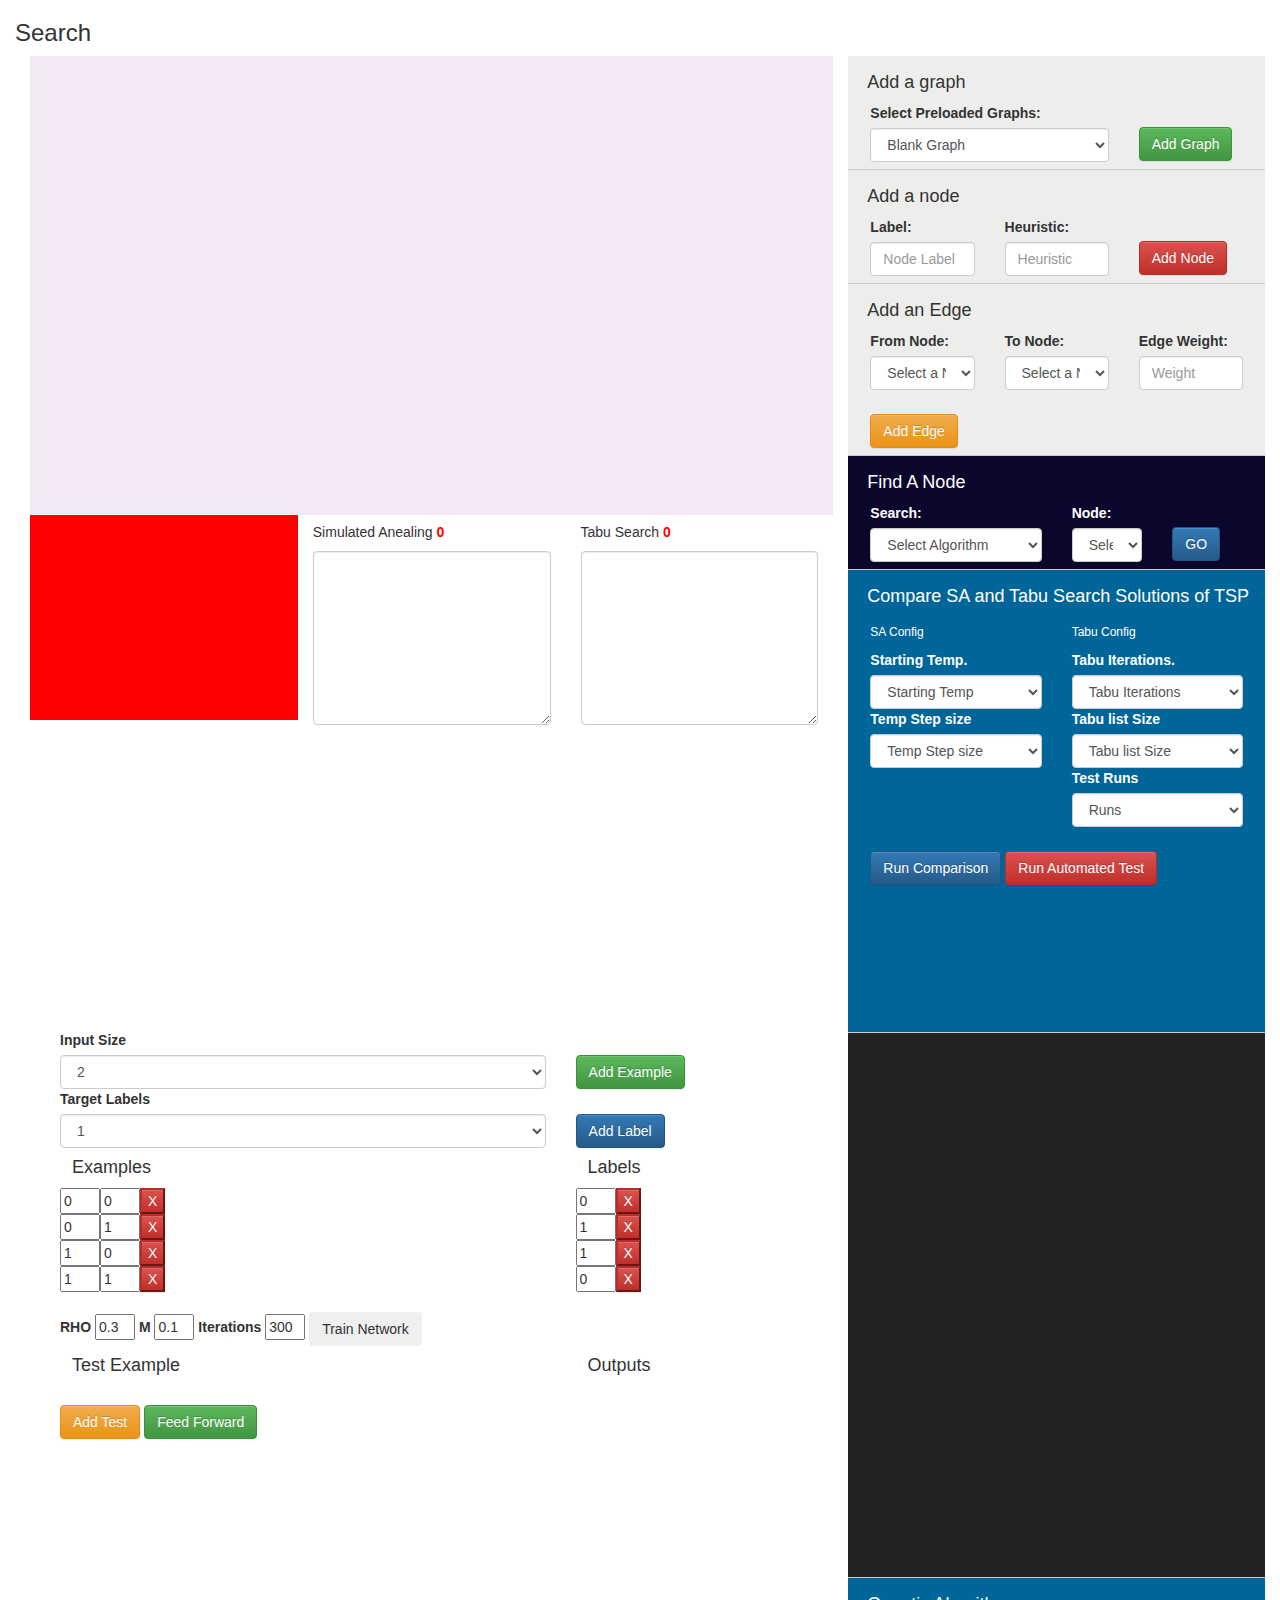
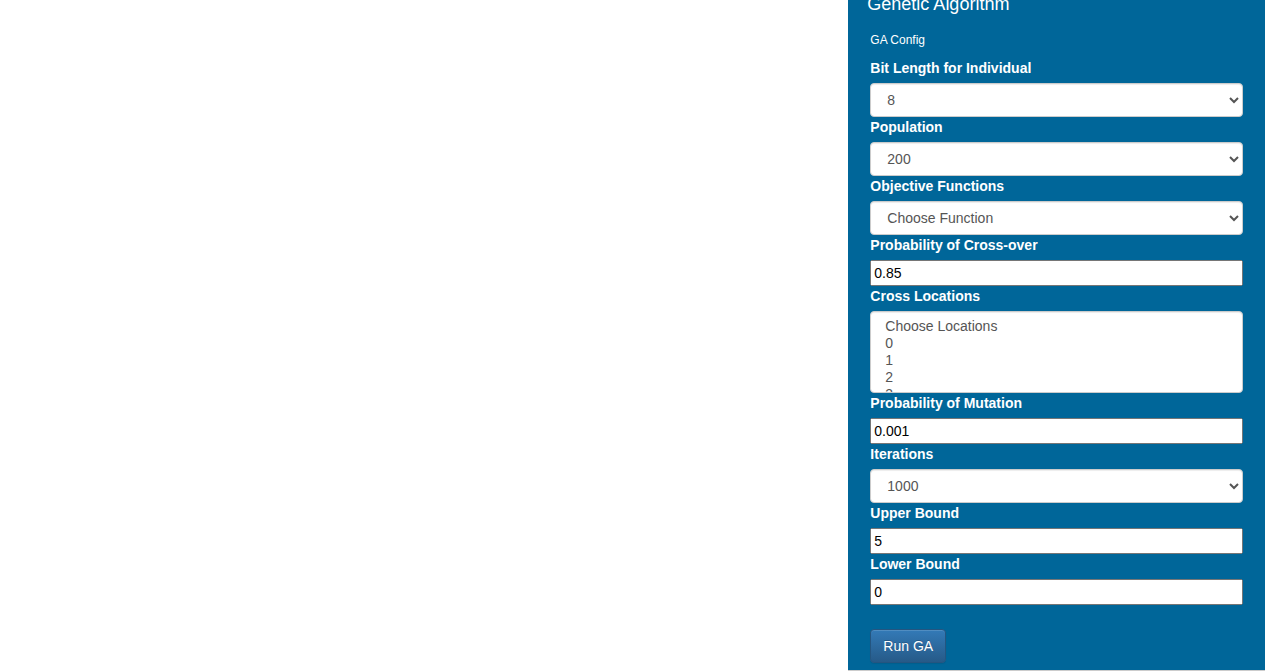
<file: cs831/index.html>
<!DOCTYPE html>

<html>
<head>

<link rel="stylesheet" href="lib/bootstrap.min.css" >

<!-- Optional theme -->
<link rel="stylesheet" href="lib/bootstrap-theme.min.css" >

<!-- Latest compiled and minified JavaScript -->
<!--<script src="lib/bootstrap.min.js"  ></script> -->
<script type="text/javascript" src="../code/node.js"> </script>
<script type="text/javascript" src="../code/graph.js"> </script>
<script type="text/javascript" src="../lib/d3/d3.min.js"> </script>
<script type="text/javascript" src="../lib/Chart.js"> </script>

<script type="text/javascript" src="../code/search.js"> </script>

<script type="text/javascript" src="../code/p_queue.js"> </script>
<script type="text/javascript" src="../code/informed_search.js"> </script>
<script type="text/javascript" src="../code/iterative_search.js"> </script>

<script type="text/javascript" src="../code/visualisation.js"> </script>

<script type="text/javascript" src="../code/tsp_city.js"> </script>
<script type="text/javascript" src="../code/tsp_solution.js"> </script>
<script type="text/javascript" src="../code/tsp_helper.js"> </script>

<script type="text/javascript" src="../code/main.js"> </script>
<script type="text/javascript" src="../code/nn.js"> </script><script type="text/javascript" src="../code/genetic.js"> </script>
<script type="text/javascript" src="js/knockout-3.3.0.js"> </script>


<script>

var tsp_graph = new graph();
var lagos =  new node("LOS");
lagos.heuristic = 1;
var abuja = new node ("ABV");
abuja.heuristic = 1;
var kaduna = new node ("KAD");
kaduna.heuristic = 1;
var calabar = new node ("CBQ");
calabar.heuristic = 1;
var port_harcourt = new node ("PHC");
port_harcourt.heuristic = 1;

tsp_graph.add_edge(lagos,abuja,761); 
tsp_graph.add_edge(lagos,kaduna,889); 
tsp_graph.add_edge(lagos,calabar,772); 
tsp_graph.add_edge(lagos,port_harcourt,620);
 
tsp_graph.add_edge(kaduna,abuja,186);
tsp_graph.add_edge(kaduna,calabar,1034);
tsp_graph.add_edge(kaduna,port_harcourt,1003);
 
tsp_graph.add_edge(abuja,calabar,729);
tsp_graph.add_edge(abuja,port_harcourt,616);
 
tsp_graph.add_edge(calabar,port_harcourt,196);


var sa_tsp_solution; 
var tabu_tsp_solution;



var my_nodes = [];
var b_graph = new graph();


var A = new node ("A");
A.heuristic = 0;
var B = new node ("B");
B.heuristic = 50;

var C = new node ("C");
C.heuristic = 58;

var D = new node ("D");
D.heuristic = 40;

var E = new node ("E");
E.heuristic = 45;

var F = new node ("F");
F.heuristic = 20;

var G = new node ("G");
G.heuristic = 30;


var I = new node ("I");
I.heuristic = 15;

var J = new node ("J");
J.heuristic = 9;

var K = new node ("K");
K.heuristic = 89;

var M = new node ("M");
M.heuristic = 10;

var O = new node ("O");
O.heuristic = 30;

var W = new node ("W");
W.heuristic = 20;

b_graph.add_edge(A,B,30);  



b_graph.add_edge(A,C,70);
b_graph.add_edge(B,D,4);


 
 b_graph.add_edge(D,F,16); 

b_graph.add_edge(C,E,2);
 
 b_graph.add_edge(E,G,6);



b_graph.add_edge(D,G,3); 
b_graph.add_edge(J,K,8);

b_graph.add_edge(G,J,7); 
  
 

b_graph.add_edge(G,I,15);  
b_graph.add_edge(F,M,25);  
b_graph.add_edge(M,K,11); 

b_graph.add_edge(K,O,12);  
b_graph.add_edge(I,K,9);  
b_graph.add_edge(M,W,15);  
 b_graph.add_edge(O,W,20);




window.onload = function () {


 function GraphView() {
    
    var self = this;
	//self.cur_graph = b_graph;
	
	// NN stuff
	self.my_feed_forward = function () {
	var egs ;
	switch(self.input_neurons()) {
	case  2:
	 egs = self.entries_test().map( function (x) { return [ x.field1(),x.field2()]} );
	 
	break;

	case  3:
	   	  egs = self.entries_test().map( function (x) { return [ x.field1(),x.field2(), x.field3()]} );
	break;
	
	case  4:
	      	 egs = self.entries_test().map( function (x) { return [ x.field1(),x.field2(), x.field3(), x.field4()]} );
	break;
	
	case  5:
	         	egs =  self.entries_test().map( function (x) { return [ x.field1(),x.field2(), x.field3(), x.field4(), x.field5()]} );
	break;
	
	}
	//console.log(egs);
	
	
	//console.log(self.myoutput.entriesx_test());
	for ( var j = 0 ; j < egs.length ; j++) {
	//self.myoutput.addLabel_test();
	
	var output  = self.neural_net.feed_forward(egs[j]);
	switch(output.length){
	case 1:
		self.myoutput.entriesx_test()[j].field1x(output[0]);
	break;	
	case 2:
		self.myoutput.entriesx_test()[j].field1x(output[0]);	self.myoutput.entriesx_test()[j].field2x(output[1]);
	break;	
	case 3:
	self.myoutput.entriesx_test()[j].field1x(output[0]);	self.myoutput.entriesx_test()[j].field2x(output[1]);
	self.myoutput.entriesx_test()[j].field2x(output[2]);
	break;
	
	}

	//self.myoutput.entriesx_test()[j]();
	}
	
	};
	self.train_nn = function () {
		self.neural_net = new nn(self.input_neurons(),self.hidden_layer_neurons(),self.output_layer_neurons());
	var egs ;
	switch(self.input_neurons()) {
	case  2:
	 egs = self.entries().map( function (x) { return [ x.field1(),x.field2()]} );
	 
	break;

	case  3:
	   	  egs = self.entries().map( function (x) { return [ x.field1(),x.field2(), x.field3()]} );
	break;
	
	case  4:
	      	 egs = self.entries().map( function (x) { return [ x.field1(),x.field2(), x.field3(), x.field4()]} );
	break;
	
	case  5:
	         	egs =  self.entries().map( function (x) { return [ x.field1(),x.field2(), x.field3(), x.field4(), x.field5()]} );
	break;
	
	}
	var target;
	
	switch (self.output_layer_neurons() ){
case 1:
   target = self.entriesx().map( function(x) { return [x.field1x()]});
break;

case 2:
  target = self.entriesx().map( function(x) { return [x.field1x(), x.field2x()]});
break;

case 3:
 target = self.entriesx().map( function(x) { return [x.field1x(), x.field2x(), x.field3x()]});
break;
	}
	
	
	self.neural_net.train(egs, target, self.iterations(), self.rho() , self.m());
	//n.train(pat, targs, 400, 0.5, 0.1);
        //n.test(pat);
		
		
	};
	self.input_neurons = ko.observable(2);
	self.hidden_layer_neurons = ko.observable(2);
	self.output_layer_neurons = ko.observable(1);
	
	self.output_threshold = ko.observable(0.5);
	self.rho = ko.observable(0.3);
	self.m = ko.observable(0.1);
	self.iterations = ko.observable(300);
	self.neural_net = undefined;
	
	function example2 (field1,field2){
	var self = this;
	self.field1 = ko.observable(field1);
	self.field2 = ko.observable(field2);
	}
	function example3 (field1,field2,field3){
	var self = this;
	self.field1 = ko.observable(field1);
	self.field2 = ko.observable(field2);
	self.field3 = ko.observable(field3);
	}
	function example4 (field1,field2,field3,field4){
	var self = this;
	self.field1 = ko.observable(field1);
	self.field2 = ko.observable(field2);
	self.field3 = ko.observable(field3);
	self.field4 = ko.observable(field4);
	}
	function example5 (field1,field2,field3,field4,field5){
	var self = this;
	self.field1 = ko.observable(field1);
	self.field2 = ko.observable(field2);
	self.field3 = ko.observable(field3);
	self.field4 = ko.observable(field4);
	self.field5 = ko.observable(field5);
	}
	
	function label1 (field1) {
	var self = this;
	self.field1x = ko.observable(field1);
	}
	function label2 (field1,field2) {
	var self = this;
	self.field1x = ko.observable(field1);
	self.field2x = ko.observable(field2);
	}
	function label3 (field1, field2, field3) {
	var self = this;
	self.field1x = ko.observable(field1);
	self.field2x = ko.observable(field2);
	self.field3x = ko.observable(field3);
	}
	function label () {
	self.entriesx = ko.observableArray([]);
	self.addLabel = function () {
	switch (self.output_layer_neurons() ){
case 1:
 self.entriesx.push(new label1(""));
break;

case 2:
 self.entriesx.push(new label2("",""));
break;

case 3:
 self.entriesx.push(new label3("","",""));
break;
	}
	}
	self.removeLabel = function() {
	    self.entriesx.remove(this);
	}
	return self;
	}
	
	function label_test () {
	self.entriesx_test = ko.observableArray([]);
	self.addLabel_test = function () {
	switch (self.output_layer_neurons() ){
case 1:
 self.entriesx_test.push(new label1(""));
break;

case 2:
 self.entriesx_test.push(new label2("",""));
break;

case 3:
 self.entriesx_test.push(new label3("","",""));
break;
	}
	}
	self.removeLabel_test = function() {
	    self.entriesx_test.remove(this);
	}
	return self;
	}
	
	function example () {
	self.entries = ko.observableArray([]);
	
	self.addExample = function() {
	
	switch(self.input_neurons()) {
	case  2:
	 self.entries.push(new example2("",""));
	break;

	case  3:
	   	 self.entries.push(new example3("","",""));
	break;
	
	case  4:
	     	 self.entries.push(new example4("","","",""));
	break;
	
	case  5:
	     self.entries.push(new example5("","","","",""));
	break;
	
	}
	};
	self.removeExample = function() {
	    self.entries.remove(this);
	}
	return self;
	}
	function example_test () {
	self.entries_test = ko.observableArray([]);
	
	self.addExample_test = function() {
	
	switch(self.input_neurons()) {
	case  2:
	 self.entries_test.push(new example2("",""));
	break;

	case  3:
	   	 self.entries_test.push(new example3("","",""));
	break;
	
	case  4:
	     	 self.entries_test.push(new example4("","","",""));
	break;
	
	case  5:
	     self.entries_test.push(new example5("","","","",""));
	break;
	
	}
	//self.myoutput.entriesx_test.push(new label());
	self.addLabel_test();
	};
	self.removeExample_test = function() {
	    self.entries_test.remove(this);
	}
	return self;
	}
	
	
	self.myexample = new example();
	self.mylabel = new label();
	// init with the XOR data
	self.myexample.addExample();
	self.myexample.entries()[0].field1(0);
	self.myexample.entries()[0].field2(0);
	self.mylabel.addLabel();
	self.mylabel.entriesx()[0].field1x(0);
	
	self.myexample.addExample();	
	self.myexample.entries()[1].field1(0);
	self.myexample.entries()[1].field2(1);
	self.mylabel.addLabel();
	self.mylabel.entriesx()[1].field1x(1);
	
	self.myexample.addExample();	
	self.myexample.entries()[2].field1(1);
	self.myexample.entries()[2].field2(0);
	self.mylabel.addLabel();
	self.mylabel.entriesx()[2].field1x(1);
	
	self.myexample.addExample();	
	self.myexample.entries()[3].field1(1);
	self.myexample.entries()[3].field2(1);
	self.mylabel.addLabel();
	self.mylabel.entriesx()[3].field1x(0);
	
	console.log(self.myexample.entries());
	//self.myexample.entries()[self.myexample.entries().length].field2("0");
	
	
	
	self.mytest = new example_test();
	self.myoutput = new label_test();
	
	self.labels  = ko.observableArray([]);
	  
	
	
	self.sa_avg   = ko.observable(0);
	self.tabu_avg = ko.observable(0);
    self.cur_graph = ko.observable(new graph());
    self.nodes = ko.observableArray([]);
    self.algorithms = [{"id":1, "name":"Depth First"},{"id":2, "name":"Breadth First"},{"id":3, "name":"A Star"}];
	
    self.start_temp_xs     = [50,100,200,500];
    self.temp_step_xs      = [0.1,0.5,1,5];
    self.tabu_iterations_xs= [50,100,200,500,750];
    self.tabu_size_xs      = [2,5,10,15,20,30,100 ];
	
	self.bit_length_xs = [4,8,16,32,64,128];
self.population_xs = [50,100,200,500,1000];
self.objective_function_xs = [ {"name": "15x - x^2", "function": function (x) { return 15 * x - (x*x)} } , {"name": "Ackley",
"function": 
function (x) { return -20 * Math.exp (  -0.2 * (Math.pow( ( x*x)  , 0.5) )   )  - Math.exp( Math.cos(2 * Math.PI * x)) + 20 + Math.exp(1); }
} ,
{"name": "Griewank",
"function": 
function (x) { return  1 +  (x*x/4000) - Math.cos(x) }
}
,
{"name": "Rastrigin",
"function": 
function (x) { return 10 + ((x*x) - 10 * Math.cos(2 * Math.PI * x)) }
}

,

{"name": "Rosenbrock",
"function": 
function (x) { return -20 * Math.exp (  -0.2 * (Math.pow( ( x*x)  , 0.5) )   )  - Math.exp( Math.cos(2 * Math.PI * x)) + 20 + Math.exp(1); }
}


];
self.pc  = ko.observable(0.85);
self.cross_locations = ko.observableArray();
self.pm= ko.observable(0.001);
self.ga_iter= ko.observable(1000);
self.ga_upper_bound= ko.observable(5);
self.ga_lower_bound= ko.observable(0);

self.ga_population_avg= ko.observable();
self.the_bit_length = ko.observable("8");
self.the_function = ko.observable();
self.the_population = ko.observable(200);	
self.run_ga = function () {
//(bit_length, population,range, obj_function, probability_of_cross, array_of_switch_locations, probability_of_mutation, num_of_iter, values_range_array )

var h = genetic.ga(self.the_bit_length(), self.the_population(), [self.ga_lower_bound(),self.ga_upper_bound()], self.the_function()["function"] , self.pc(), self.cross_locations(),self.pm(), self.ga_iter() , [self.ga_lower_bound(),self.ga_upper_bound()]);
console.log("Done : "+h);
self.ga_population_avg( h );
return;

}
            
			
			
			


  };
   sc = new GraphView() ;
   
 ko.applyBindings(sc);



var svg = d3.select("div.display").append("svg");
var w = 800;
var h = 450;
svg.attr("width", w);
svg.attr("height",h);


var svg_sa_tabu = d3.select("div.display2").append("svg");
var w1 = 250;
var h1 = 200;
svg_sa_tabu.attr("width", w1);
svg_sa_tabu.attr("height",h1);



  

 
  

for ( var i = 0 ; i < sc.cur_graph().nodes.length ; i++ ) {

sc.nodes.push(  {"elem":sc.cur_graph().nodes[i],"index":i});
//my_nodes.push(b_graph.nodes[i]);
}

graph_info =vis.graph(sc.cur_graph(),svg  , w,h); 



/* Get lines from dataset */

/**
for (var i = 1; i <dataset.length ; i++){
edge_set.push ( {"id":"O"+dataset[i].node, "x1":dataset[0].cx,"x2":dataset[i].cx, "y1":dataset[0].cy,"y2":dataset[i].cy});
mid= midpoint(dataset[0].cx, dataset[0].cy,dataset[i].cx, dataset[i].cy);  
edge_weights.push( {"x":mid[0], "y":mid[1], "value":i+50} );


} **/









svg.select("#OA").attr("stroke", "red");

var add_node = document.getElementById("add_node");
var add_edge = document.getElementById("add_edge");
var search_go = document.getElementById("search_go");
var compare_sa_tabu = document.getElementById("compare_sa_tabu");

compare_sa_tabu.addEventListener("click", function () { 
var tabu_console =document.getElementById("tabu_console");
var sa_console =document.getElementById("sa_console");
graph_info =vis.graph(tsp_graph,svg_sa_tabu  , w,h, undefined, 0.16);

sa_tsp_solution  = new tsp_solution();
tabu_tsp_solution = new tsp_solution();

for ( var k = 0 ; k < tsp_graph.nodes.length ; k++ ) {
 sa_tsp_solution.cities.push(new tsp_city(tsp_graph.nodes[k].value, tsp_graph.nodes[k].cx, tsp_graph.nodes[k].cy ) ); 
 tabu_tsp_solution.cities.push( new tsp_city(tsp_graph.nodes[k].value, tsp_graph.nodes[k].cx, tsp_graph.nodes[k].cy ) ); 
 
}


//sa_tsp_solution   
//tabu_tsp_solution 

// sa config start temp
// temp step

//tabu config
// tabu_iterations
// tabu list size
var start_temp = document.getElementById("start_temp").value;
var	temp_step =  document.getElementById("temp_step").value;
var	tabu_iterations =  document.getElementById("tabu_iter").value;
var	tabu_size =  document.getElementById("tabu_size").value;
var	runs =  document.getElementById("runs").value;
var tsp_help = tsp_helper();

var final_sa = iterative_search.simulated_annealing( start_temp, temp_step , sa_tsp_solution , tsp_help.peturb , tsp_help.calculate_mileage );

sa_console.value = final_sa.print() +":"+tsp_help.calculate_mileage(final_sa)   ;
//sa_console.value= "Hello";

var final_tabu = iterative_search.tabu(tabu_tsp_solution ,  tsp_help.solution_hash, tsp_help.peturb,tsp_help.calculate_mileage, tabu_iterations, tabu_size)[0];
console.log(final_tabu);
tabu_console.value = final_tabu.print() +":"+tsp_help.calculate_mileage(final_tabu)   ;

for ( var jk = 0 ; jk< runs ; jk++) {
sc.sa_avg  (0.5 * (sc.sa_avg() + tsp_help.calculate_mileage(final_sa)) );
sc.tabu_avg ( 0.5 *  ( sc.tabu_avg() + tsp_help.calculate_mileage(final_tabu) )); 

}

// Run sa and tabu con
});


var compare_sa_tabu_auto= document.getElementById("compare_sa_tabu_auto");

compare_sa_tabu_auto.addEventListener("click", function () { 
 
  
	sa_tsp_solution  = new tsp_solution();
tabu_tsp_solution = new tsp_solution();

for ( var k = 0 ; k < tsp_graph.nodes.length ; k++ ) {
 sa_tsp_solution.cities.push(new tsp_city(tsp_graph.nodes[k].value, tsp_graph.nodes[k].cx, tsp_graph.nodes[k].cy ) ); 
 tabu_tsp_solution.cities.push( new tsp_city(tsp_graph.nodes[k].value, tsp_graph.nodes[k].cx, tsp_graph.nodes[k].cy ) ); 
 
}
	// maintain an array for each dataset
	var start_temp_dataset = [];
	var step_size_dataset  = [];
	var tabu_iter_dataset  = [];
	var tabu_size_dataset  = [];
	var sa_result_dataset = [];
	var tabu_result_dataset = [];
	var tsp_help = tsp_helper();
	var iter_label = [];
	var count = 0;
	for ( var t = 0 ; t < sc.start_temp_xs.length ; t++ ) {
	
	   for ( var ts = 0 ; ts < sc.temp_step_xs.length; ts++ ) {
	   
	       for ( var tabu_i = 0 ; tabu_i < sc.tabu_iterations_xs.length ; tabu_i++) {
		   
		     for ( var tabu_s = 0 ; tabu_s < sc.tabu_size_xs.length ; tabu_s++) {
			 ++count;
			 // Run test here.
			 if  (count%30 == 0 ) {
			 start_temp_dataset.push(sc.start_temp_xs[t]); 
			 step_size_dataset.push(sc.temp_step_xs[ts]);  
			 tabu_iter_dataset.push(sc.tabu_iterations_xs[tabu_i]);  
			 tabu_size_dataset.push(sc.tabu_size_xs[tabu_s]);

            iter_label.push(count);
			
            var final_sa = iterative_search.simulated_annealing( sc.start_temp_xs[t], sc.temp_step_xs[ts], sa_tsp_solution , tsp_help.peturb , tsp_help.calculate_mileage );

            sa_result_dataset.push(tsp_help.calculate_mileage(final_sa))   ;
//sa_console.value= "Hello";

             var final_tabu = iterative_search.tabu(tabu_tsp_solution ,  tsp_help.solution_hash, tsp_help.peturb,tsp_help.calculate_mileage, sc.tabu_iterations_xs[tabu_i], sc.tabu_size_xs[tabu_s])[0];
             tabu_result_dataset.push(tsp_help.calculate_mileage(final_tabu) );
               

			 }
			 }
		   
		   }
	   
	   
	   }
	
	}
    console.log(start_temp_dataset);
    console.log(step_size_dataset);
	console.log(tabu_iter_dataset);
	console.log(tabu_size_dataset);
	console.log(sa_result_dataset );
	console.log(tabu_result_dataset);


		var lineChartData = {
			labels : iter_label,
			datasets : [
			
				{
					label: "Init Temp",
					fillColor : "rgba(220,220,220,0.2)",
					strokeColor : "rgba(220,220,220,1)",
					pointColor : "rgba(220,220,220,1)",
					pointStrokeColor : "#fff",
					pointHighlightFill : "#fff",
					pointHighlightStroke : "rgba(220,220,220,1)",
					data :  start_temp_dataset
				},
				{
					label: "Temp Change",
					fillColor : "rgba(151,187,205,0.2)",
					strokeColor : "rgba(151,187,205,1)",
					pointColor : "rgba(151,187,205,1)",
					pointStrokeColor : "#fff",
					pointHighlightFill : "#fff",
					pointHighlightStroke : "rgba(151,187,205,1)",
					data : step_size_dataset
				}
				, 
				{
					label: "Tabu Iter",
					fillColor : "rgba(15,187,205,0.2)",
					strokeColor : "rgba(151,187,205,1)",
					pointColor : "rgba(151,187,205,1)",
					pointStrokeColor : "#fff",
					pointHighlightFill : "#fff",
					pointHighlightStroke : "rgba(151,187,205,1)",
					data : tabu_iter_dataset
				}
				, 	
				{
					label: "Tabu Size",
					fillColor : "rgba(151,187,3,0.2)",
					strokeColor : "rgba(151,187,205,1)",
					pointColor : "rgba(151,187,205,1)",
					pointStrokeColor : "#fff",
					pointHighlightFill : "#fff",
					pointHighlightStroke : "rgba(151,187,205,1)",
					data : tabu_size_dataset
				},{
					label: "SA Result ",
					fillColor : "red",
					strokeColor : "rgba(151,187,205,1)",
					pointColor : "rgba(151,187,205,1)",
					pointStrokeColor : "#fff",
					pointHighlightFill : "#fff",
					pointHighlightStroke : "rgba(151,187,205,1)",
					data : sa_result_dataset
				},	
{
					label: "Tabu Result [TABU]",
					fillColor : "rgba(151,1,3,0.2)",
					strokeColor : "rgba(151,187,205,1)",
					pointColor : "rgba(151,187,205,1)",
					pointStrokeColor : "#fff",
					pointHighlightFill : "#fff",
					pointHighlightStroke : "rgba(151,187,205,1)",
					data : tabu_result_dataset
				},			
			   
			 
			]

		};
		
		
		var SA_resultsData = {
			labels : start_temp_dataset,
			datasets : [
			
			{
					label: "Temp Change",
					fillColor : "rgba(0,187,205,0.2)",
					strokeColor : "rgba(0,187,205,1)",
					pointColor : "rgba(0,187,205,1)",
					pointStrokeColor : "#fff",
					pointHighlightFill : "#fff",
					pointHighlightStroke : "rgba(0,187,205,1)",
					data : step_size_dataset
				}
				,	
				
			{
					label: "SA Result ",
					fillColor : "rgba(200,0,0,0.2)",
					strokeColor : "rgba(151,187,205,1)",
					pointColor : "rgba(151,187,205,1)",
					pointStrokeColor : "#fff",
					pointHighlightFill : "#fff",
					pointHighlightStroke : "rgba(151,187,205,1)",
					data : sa_result_dataset
				}			
			   
			 
			]

		};
		

		var ctx = document.getElementById("canvas").getContext("2d");
		var sa_res_ctx = document.getElementById("canvas1").getContext("2d");
		window.myLine = new Chart(ctx).Line(lineChartData, {
			responsive: false
		});
		
		window.myLine1 = new Chart(sa_res_ctx).Line(SA_resultsData, {
			responsive: false
		});
		
});

add_node.addEventListener("click", function () { 
var node_heuristic =document.getElementById("node_heuristic") ;
var node_label = document.getElementById("node_label");


var x = new node (node_label.value);
x.heuristic = node_heuristic.value;
sc.nodes.push(  {"elem":x,"index":sc.nodes().length});


//b_graph.add_edge(sc.nodes()[sc.nodes().length-2],x, 10 );

//graph_info =vis.graph(b_graph,svg  , w,h); 
node_heuristic.value = "";
node_label.value="";
 } );

add_edge.addEventListener("click", function () { 

var from_node = document.getElementById("from_node"); 
var to_node = document.getElementById("to_node");
var weight = document.getElementById("weight");

sc.cur_graph().add_edge(sc.nodes()[from_node.value].elem,sc.nodes()[to_node.value].elem, weight.value );


console.log(sc.nodes()[from_node.value].elem);
console.log(sc.nodes()[to_node.value].elem);
console.log(weight.value);
graph_info =vis.graph(sc.cur_graph(),svg  , w,h, undefined, 0.11);
weight.value = "";
});

search_go.addEventListener ("click", function () {
var search_algorithm = document.getElementById("search_algorithm");
var sought_node = document.getElementById("sought_node");

switch( search_algorithm.value ) {

case "3":
var path = informed_search.a_star(sc.cur_graph(), sc.nodes()[sought_node.value].elem);
graph_info =vis.graph(sc.cur_graph(),svg  , w,h, path,0.11);
break;
case "2":
var path = search.breadth_first_search(sc.cur_graph(), sc.nodes()[sought_node.value].elem);
graph_info =vis.graph(sc.cur_graph(),svg  , w,h, path,0.11);
break;

case "1":
var path = search.depth_first_search(sc.cur_graph(), sc.nodes()[sought_node.value].elem);
graph_info =vis.graph(sc.cur_graph(),svg  , w,h, path,0.11);
console.log(path);
break;




}




});


add_graph.addEventListener ("click", function () {
var add_new_graph = document.getElementById("add_new_graph");
var graph_type = document.getElementById("graph_type");

switch( graph_type.value ) {

case "3":
// Preloaded problem

sc.cur_graph (b_graph );
break;


case "2":
// TSP problem

sc.cur_graph (tsp_graph );
break;

case "1":
// Blank graph

sc.cur_graph ( new graph() );
break;




}

sc.nodes([]);
for ( var i = 0 ; i < sc.cur_graph().nodes.length ; i++ ) {

sc.nodes.push(  {"elem":sc.cur_graph().nodes[i],"index":i});
//my_nodes.push(b_graph.nodes[i]);
}

graph_info =vis.graph(sc.cur_graph(),svg  , w,h, undefined, 0.11);


});

// some numbers are wrong
// reset instagram password
// payment on site.

//(bit_length, population,range, obj_function, probability_of_cross, array_of_switch_locations, probability_of_mutation, num_of_iter, values_range_array )

//console.log( genetic.ga(8, 500, [1,10], function(x) { return 15*x - (x*x) } , 0.85, [0,4,5], 0.001, 3000 , [-5,10]) );
}


</script>

</head>


<body>
<style>
.menu_button {
margin-top:24px;
}
h4 {
margin-left : 12px;
}
</style>
<style>
svg {
padding: 20px;
}


circle {
fill: #400;
stroke: #069;
stroke-width : 5;
}

</style>

<div id="display" class="container-fluid">


<div class="row-fluid">
<h3> Search </h3>
<div class="col-md-8" >
<div class="display" style="background: rgb(243, 232, 246); min-height : 459px">

</div>
<div >
<div class=" col-md-4 display2" style="background: red; ">

</div>

<div class="col-md-4" >
<h5> Simulated Anealing  <span style="font-weight:bold; color:red" data-bind="html:sa_avg" > </span> </h5>
<textarea id="sa_console" class="form-control" rows="8"  style="height : 100%"></textarea>
</div>
<div class="col-md-4" >
<h5> Tabu Search <span style="font-weight:bold; color:red" data-bind="html:tabu_avg" > </span> </h5>
<textarea id="tabu_console" class="form-control" rows="8" style="height : 100%"></textarea>
</div>

<div class="col-md-6">

				<canvas id="canvas" height="300" width="350"></canvas>
		

</div>
<div class="col-md-6">

				<canvas id="canvas1" height="300" width="350"></canvas>
		

</div>

<div class="col-md-12">
                 <div class="col-md-8">
				 <label> Input Size </label>
				<select id="input_size" class="form-control ff-rounded " data-bind="value:input_neurons,options: function() {return [2,3,4,5]}(), optionsText : function (item) { return item}, optionsValue :function (item) { return item;}, optionsCaption:'Select Input Size'">				  
			  </select> </div> <div class="col-md-4" > 
			  
			  <button style="margin-top: 25px" data-bind="click: myexample.addExample" class="btn btn-success " >Add Example</button> </div>
			  <div class="col-md-8">
              <label> Target Labels </label>
			  <select id="output_size" class="form-control col-md-8 ff-rounded" data-bind="value:output_layer_neurons,options: function() {return [1,2,3]}(), optionsText : function (item) { return item}, optionsValue :function (item) { return item;}, optionsCaption:'Select Label Size'">				  
			  </select></div><div class="col-md-4" >
			  <button style="margin-top: 25px" class="btn btn-primary" data-bind="click: mylabel.addLabel">Add Label</button> </div>
			  <div>
			  <div class="col-md-8">
			   <h4> Examples </h4>
			  <table >
<tbody data-bind="foreach:myexample.entries">
  <tr> 
   <td> <input data-bind="value:field1"  style="width:40px" type="text"/></td>
    <td> <input data-bind="value: field2"  style="width:40px" type="text"/></td>
	 <td data-bind="if: $parent.input_neurons() > 2"> <input data-bind=" value: field3"  style="width:40px" type="text"/></td>
	  <td data-bind="if: $parent.input_neurons() > 3"> <input data-bind=" value: field4"  style="width:40px" type="text"/></td>
	  <td data-bind="if: $parent.input_neurons() > 4"> <input data-bind=" value: field5"  style="width:40px" type="text"/></td>
	  <td> <button class="btn-danger" data-bind="click:$parent.myexample.removeExample" >X </button> </td>
  </tr>
  </tbody>

			  </table>
			  <br>
			  <label>RHO </label>
			  <input  style="width: 40px" data-bind="value:rho" type="text"/>
			  
			  <label> M</label>
			  <input data-bind="value:m"   style="width: 40px" type="text"/>
			  
			  <label>Iterations </label>
			  <input data-bind="value:iterations"  style="width: 40px" type="text"/>
			  <button  data-bind="click: train_nn" class="btn">Train Network </button>
			  </div>
			  <div class="col-md-4">
			  <h4> Labels </h4>
			  <table>
			  <tbody data-bind="foreach:mylabel.entriesx ">
 <tr> 
   <td> <input data-bind="value:field1x"  style="width:40px" type="text"/></td>
    <td  data-bind="if: $parent.output_layer_neurons()>  1"> <input data-bind="value: field2x"  style="width:40px" type="text"/></td>
	 <td data-bind="if: $parent.output_layer_neurons() > 2"> <input data-bind=" value: field3x"  style="width:40px" type="text"/></td>
	  <td data-bind="if: $parent.output_layer_neurons() > 3"> <input data-bind=" value: field4x"  style="width:40px" type="text"/></td>
	  <td data-bind="if: $parent.output_layer_neurons() > 4"> <input data-bind=" value: field5x"  style="width:40px" type="text"/></td>
	  <td> <button class="btn-danger" data-bind="click:$parent.myexample.removeLabel" > X </button></td>
  </tr>
			  </table>
			  </div>
			  </div>
	



<div>
			  <div class="col-md-8">
			   <h4> Test Example </h4>
			  <table >
<tbody data-bind="foreach:mytest.entries_test">
  <tr> 
   <td> <input data-bind="value:field1"  style="width:40px" type="text"/></td>
    <td> <input data-bind="value: field2"  style="width:40px" type="text"/></td>
	 <td data-bind="if: $parent.input_neurons() > 2"> <input data-bind=" value: field3"  style="width:40px" type="text"/></td>
	  <td data-bind="if: $parent.input_neurons() > 3"> <input data-bind=" value: field4"  style="width:40px" type="text"/></td>
	  <td data-bind="if: $parent.input_neurons() > 4"> <input data-bind=" value: field5"  style="width:40px" type="text"/></td>
	  <td> <button class="btn-danger" data-bind="click:$parent.mytest.removeExample_test" >X </button> </td>
  </tr>
  </tbody>

			  </table>
			  <br>
			  <button data-bind="click: mytest.addExample_test" class="btn btn-warning">Add Test</button>
			  <button data-bind="click: my_feed_forward" class="btn btn-success">Feed Forward </button>
			  </div>
			  <div class="col-md-4">
			  <h4> Outputs </h4>
			  <table>
			  <tbody data-bind="foreach:myoutput.entriesx_test ">
 <tr> 
   <td> <input data-bind="value:field1x"  style="width:40px" type="text"/></td>
    <td  data-bind="if: $parent.output_layer_neurons()>  1"> <input data-bind="value: field2x"  style="width:40px" type="text"/></td>
	 <td data-bind="if: $parent.output_layer_neurons() > 2"> <input data-bind=" value: field3x"  style="width:40px" type="text"/></td>
	  <td data-bind="if: $parent.output_layer_neurons() > 3"> <input data-bind=" value: field4x"  style="width:40px" type="text"/></td>
	  <td data-bind="if: $parent.output_layer_neurons() > 4"> <input data-bind=" value: field5x"  style="width:40px" type="text"/></td>
	  <td> <button class="btn-danger" data-bind="click:$parent.mytest.removeLabel_test" > X </button></td>
  </tr>
			  </table>
			  </div>
			  </div>	

</div>







</div>

</div>

<div class="col-md-4">
 
 
        <div class="row" style="background : #EDEEEC; padding : 7px; border-bottom : 1px solid #ccc">
             <h4> Add a graph </h4>
            
            <div class="col-md-8">
            <label> Select  Preloaded Graphs: </label>
            <select id="graph_type" class="form-control">
            <option value="1"> Blank Graph</option>
			<option value="3"> Preloaded Graph</option> 
			<option value="2"> TSP- Nigerian Cities</option> 
			  </select> </div>
            <div class="col-md-3">
            
            <button id="add_graph" class="btn btn-success menu_button"> Add Graph </button></div> 
        </div>
        <div class="row"  style="background : #EDEEEC; padding : 7px; border-bottom : 1px solid #ccc">
             <h4> Add a node </h4>
            <div class="col-md-4"><label> Label: </label><input id="node_label" class="form-control" type="text" placeholder="Node Label"/>    </div>
            <div class="col-md-4"><label> Heuristic: </label><input id="node_heuristic" class="form-control" type="text" placeholder="Heuristic"/>    </div>
            <div class="col-md-4"><button id="add_node" class="btn btn-danger menu_button"> Add Node </button></div> 
        </div>

  <div class="row"  style="background : #EDEEEC; padding : 7px; border-bottom : 1px solid #ccc" >
             <h4> Add an Edge </h4>
            <div class="col-md-4">
            <label> From Node: </label>
<select id="from_node" class="form-control ff-rounded" data-bind="options: nodes, optionsText : function (item) { return item.elem.value}, optionsValue :function (item) { return item.index;}, optionsCaption:'Select a Node'">				  
			  </select>

            <!--<select class="form-control"  > <option> A </option> </select> -->   </div>
            <div class="col-md-4">
            <label> To Node: </label>
            <select id="to_node" class="form-control ff-rounded" data-bind="options: nodes, optionsText : function (item) { return item.elem.value}, optionsValue :function (item) { return item.index;}, optionsCaption:'Select a Node'">				  
			  </select>    </div>

            <div class="col-md-4">
            <label> Edge Weight: </label>
            <input id="weight" class="form-control" type="text" placeholder="Weight"/>
            </div> 
            <div class="col-md-4">
           
            <button  id ="add_edge" class="btn btn-warning menu_button"> Add Edge </button>    </div>
        </div>

  <div class="row"  style="background : #0B072C; color:white; padding : 7px; border-bottom : 1px solid #ccc" >
             <h4> Find A Node </h4>
            <div class="col-md-6">
            <label> Search: </label>
            <select name="search" id="search_algorithm" class="form-control ff-rounded" data-bind="options: algorithms, optionsText : function (item) { return item.name}, optionsValue :function (item) { return item.id}, optionsCaption:'Select Algorithm'">				  
			  </select>   </div>
            <div class="col-md-3">
            <label> Node: </label>
         <select id="sought_node" class="form-control ff-rounded" data-bind="options: nodes, optionsText : function (item) { return item.elem.value}, optionsValue :function (item) { return item.index;}, optionsCaption:'Select a Node'">				  
			  </select>    </div>

            <div class="col-md-3">
            <button id="search_go" class="btn btn-primary menu_button"> GO </button> 
           
            </div> 
           
        </div>
    

	
	  <div class="row"  style="background : #069; color:white; padding : 7px; border-bottom : 1px solid #ccc" >
             <h4> Compare SA and Tabu Search Solutions of TSP </h4>
            <div class="col-md-6">
			
			   <h6> SA Config </h6>
			   <label> Starting Temp. </label>
            <select required name="search" id="start_temp" class="form-control ff-rounded" data-bind="options: start_temp_xs , optionsText : function (item) { return item}, optionsValue :function (item) { return item}, optionsCaption:'Starting Temp'">				  
			  </select> 
			   <label> Temp Step size </label>
            <select required name="search" id="temp_step" class="form-control ff-rounded" data-bind="options: temp_step_xs , optionsText : function (item) { return item}, optionsValue :function (item) { return item}, optionsCaption:'Temp Step size'">				  
			  </select> 
			</div>
			<div class="col-md-6">
			 <h6> Tabu Config </h6>
			   <label> Tabu Iterations. </label>
            <select required name="search" id="tabu_iter" class="form-control ff-rounded" data-bind="options: tabu_iterations_xs , optionsText : function (item) { return item}, optionsValue :function (item) { return item}, optionsCaption:'Tabu Iterations'">				  
			  </select> 
			   <label> Tabu list Size </label>
            <select required name="search" id="tabu_size" class="form-control ff-rounded" data-bind="options: tabu_size_xs , optionsText : function (item) { return item}, optionsValue :function (item) { return item}, optionsCaption:'Tabu list Size'">				  
			  </select> 
			  <label> Test Runs </label>
			     <select required name="search" id="runs" class="form-control ff-rounded" data-bind="options: tabu_size_xs , optionsText : function (item) { return item * 10}, optionsValue :function (item) { return item * 10}, optionsCaption:'Runs'">				  
			  </select>
			</div>
            

            <div class="col-md-12">
            <button id="compare_sa_tabu" class="btn btn-primary menu_button"> Run Comparison </button>  
			
			<button id="compare_sa_tabu_auto" class="btn btn-danger menu_button"> Run Automated Test </button> 
           <br>
		    <br>
			 <br>
			  <br>
			   <br>
			    <br>
				 <br>
				  <br>
            </div> 
           
        </div>
		
		 <div class="row"  style="background : #222; color:white; padding : 7px; border-bottom : 1px solid #ccc" >
             <h4>  </h4>
            <br>
             <br>
			  <br>
			   <br> <br>
			   <br>
             <br>
			  <br>
			   <br> <br>
			   <br>
             <br>
			  <br>
			   <br> <br>
			   <br>
             <br>
			  <br>
			   <br> <br>
			   <br>
             <br>
			  <br>
			   <br> <br>
			   <br>
            

            
           
        </div>
		
		 <div class="row"  style="background : #069; color:white; padding : 7px; border-bottom : 1px solid #ccc" >
             <h4> Genetic Algorithm</h4>
            <div class="col-md-12">
			 <h6> GA Config </h6>
			   <label> Bit Length for Individual </label>
            <select required name="search" id="bit_length" class="form-control ff-rounded" data-bind="value: the_bit_length, options: bit_length_xs , optionsText : function (item) { return item}, optionsValue :function (item) { return item}, optionsCaption:'Bit Length'">				  
			  </select> 
			   <label> Population</label>
            <select required name="search" id="population" class="form-control ff-rounded" data-bind="value: the_population, options: population_xs , optionsText : function (item) { return item}, optionsValue :function (item) { return item}, optionsCaption:'Population Size'">				  
			  </select> 
			  <label> Objective Functions </label>
			       <select  required name="search" id="runs" class="form-control ff-rounded" data-bind="value: the_function, options: objective_function_xs , optionsText : function (item) { return item.name}, optionsValue :function (item) { return item }, optionsCaption:'Choose Function'">				  
			  </select>
			  	</div>
			   <div class="col-md-12">
			  <label>Probability of Cross-over </label> <br>
			  <input style="color:black; width :100%"  data-bind="value:pc" type="text"/>
			  
			  	  <label> Cross Locations </label>
				   <select multiple required name="search" id="runs" class="form-control ff-rounded" data-bind="selectedOptions:cross_locations, options: function () { var x = [];
				  for ( var i = 0 ; i < the_bit_length() ; i++) {x.push(i)} return x; } () , optionsText : function (item) { return item}, optionsValue :function (item) { return item }, optionsCaption:'Choose Locations'">				  
			  </select>
				  
			  
			  
			  </div>
			  <div class="col-md-12">
			   <label>Probability of Mutation </label> <br>
			  <input style="color:black; width :100%"   data-bind="value:pm" type="text"/>
			  	</div>
			   <div class="col-md-12">
			  <label>Iterations </label> <br>
			  
			   <select required name="search" id="population" class="form-control ff-rounded" data-bind="value: ga_iter, options: population_xs , optionsText : function (item) { return item * 10}, optionsValue :function (item) { return item * 10}, optionsCaption:'Choose Number of Iterations'">				  
			  </select> 
			  
			  
			  	</div>
			   <div class="col-md-12">
			   <label>Upper Bound </label> <br>
			  <input style="color:black; width :100%"   data-bind="value:ga_upper_bound" type="text"/>
			  	</div>
			   <div class="col-md-12">
			   <label>Lower Bound </label> <br>
			  <input  style="color:black; width :100%"   data-bind="value:ga_lower_bound" type="text"/>
			  
			</div>
            

            <div class="col-md-6">
            <button data-bind="click:run_ga" id="compare_sa_tabu" class="btn btn-primary menu_button"> Run GA </button> 
           
            </div> 
           
        </div>
	
	
  
    
   </div>
  
</div>
</div>


</div>
</body>

</html>
</file>
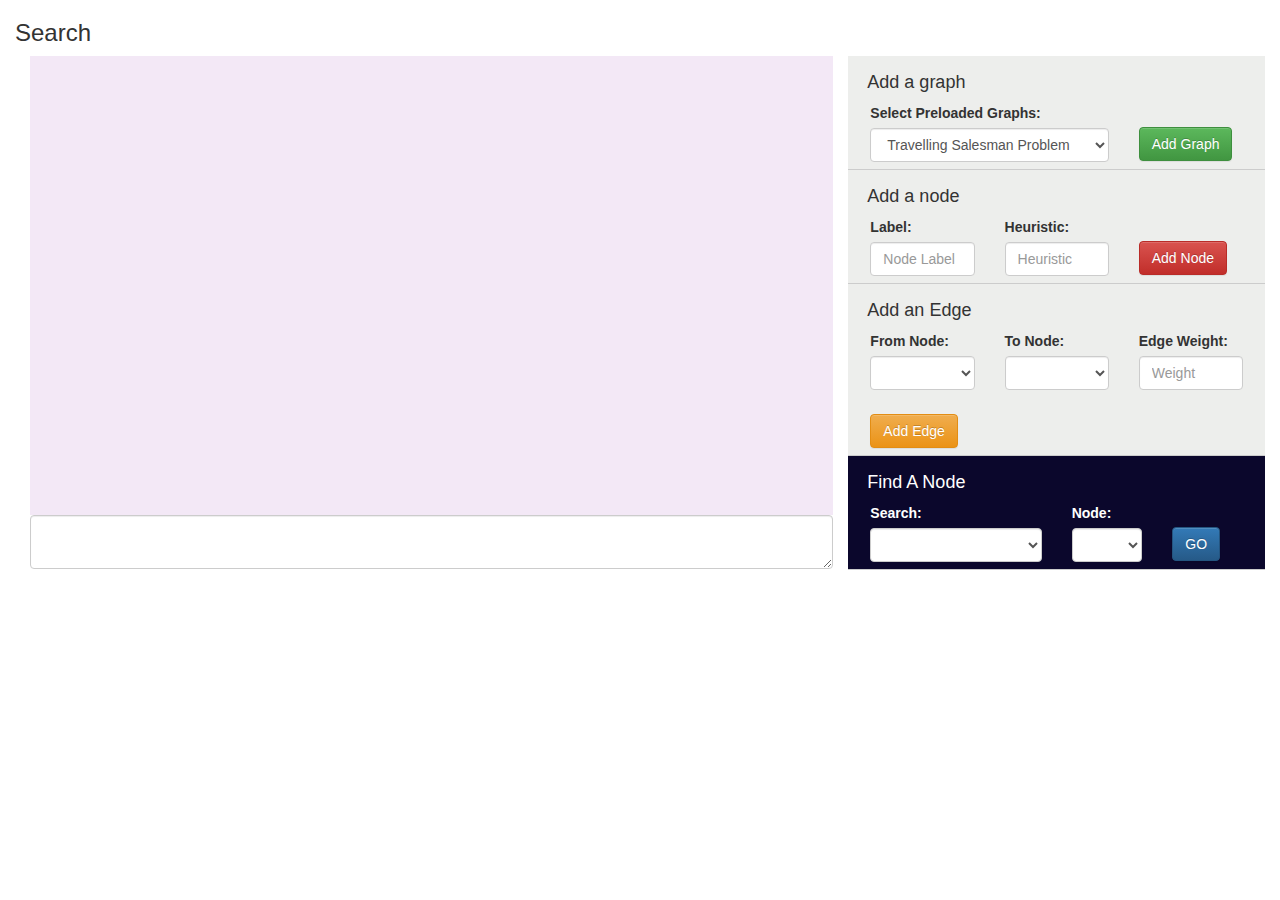
<file: cs831/visualize_neural.html>
<!DOCTYPE html>

<html>
<head>

<link rel="stylesheet" href="lib/bootstrap.min.css" >

<!-- Optional theme -->
<link rel="stylesheet" href="lib/bootstrap-theme.min.css" >

<!-- Latest compiled and minified JavaScript -->
<!--<script src="lib/bootstrap.min.js"  ></script> -->
<script type="text/javascript" src="../code/node.js"> </script>
<script type="text/javascript" src="../code/graph.js"> </script>
<script type="text/javascript" src="../lib/d3/d3.min.js"> </script>

<script type="text/javascript" src="../code/search.js"> </script>

<script type="text/javascript" src="../code/p_queue.js"> </script>
<script type="text/javascript" src="../code/informed_search.js"> </script>
<script type="text/javascript" src="../code/visualisation_network.js"> </script>
<script type="text/javascript" src="../code/main.js"> </script>
<script type="text/javascript" src="../code/nn_xor.js"> </script>
<script type="text/javascript" src="js/knockout-3.3.0.js"> </script>


<script>
var my_nodes = [];
var b_graph ;

var forward;
var backward;






window.onload = function () {

var n;
var iteration = 1;

var training_example = training_examples;
//console.log(n);
var current_iter = 0;
var random_example;
var input_to_train;
 forward = function() {
// Pick one from the training examples at random.

//var random_example = parseInt(Math.random() * 0.9 *training_example.length); // times 0.9 to ensure we never generate 1
//console.log(random_example);
random_example = current_iter % 4;
//random_example = 3;
input_to_train = training_example[random_example];
feed_forward(input_to_train);
generate_graph();
b_graph = network;
graph_info =vis.graph(b_graph,svg  , w,h);
console.log(back_prop(training_example[random_example], 0.3)) ;

return current_iter++;

}

 backward = function () {
console.log(back_prop(training_example[random_example], 0.3)) ;
generate_graph();
b_graph = network;
graph_info =vis.graph(b_graph,svg  , w,h);
}












var svg = d3.select("div.display").append("svg");
var w = 800;
var h = 450;
svg.attr("width", w);
svg.attr("height",h);



  



  


 



/* Get lines from dataset */

/**
for (var i = 1; i <dataset.length ; i++){
edge_set.push ( {"id":"O"+dataset[i].node, "x1":dataset[0].cx,"x2":dataset[i].cx, "y1":dataset[0].cy,"y2":dataset[i].cy});
mid= midpoint(dataset[0].cx, dataset[0].cy,dataset[i].cx, dataset[i].cy);  
edge_weights.push( {"x":mid[0], "y":mid[1], "value":i+50} );


} **/












//b_graph.add_edge(sc.nodes()[sc.nodes().length-2],x, 10 );

//graph_info =vis.graph(b_graph,svg  , w,h); 
node_heuristic.value = "";
node_label.value="";
 } ;











</script>

</head>


<body>
<style>
.menu_button {
margin-top:24px;
}
h4 {
margin-left : 12px;
}
</style>
<style>
svg {
padding: 20px;
}


circle {
fill: #400;
stroke: #069;
stroke-width : 5;
}

</style>

<div id="display" class="container-fluid">


<div class="row-fluid">
<h3> Search </h3>
<div class="col-md-8" >
<div class="display" style="background: rgb(243, 232, 246); min-height : 459px">

</div>
<div>
<textarea class="form-control" style="height : 100%"></textarea>
</div>

</div>

<div class="col-md-4">
 
 
        <div class="row" style="background : #EDEEEC; padding : 7px; border-bottom : 1px solid #ccc">
             <h4> Add a graph </h4>
            
            <div class="col-md-8">
            <label> Select  Preloaded Graphs: </label>
            <select class="form-control"> <option> Travelling Salesman Problem</option>  </select> </div>
            <div class="col-md-3">
            
            <button class="btn btn-success menu_button"> Add Graph </button></div> 
        </div>
        <div class="row"  style="background : #EDEEEC; padding : 7px; border-bottom : 1px solid #ccc">
             <h4> Add a node </h4>
            <div class="col-md-4"><label> Label: </label><input id="node_label" class="form-control" type="text" placeholder="Node Label"/>    </div>
            <div class="col-md-4"><label> Heuristic: </label><input id="node_heuristic" class="form-control" type="text" placeholder="Heuristic"/>    </div>
            <div class="col-md-4"><button id="add_node" class="btn btn-danger menu_button"> Add Node </button></div> 
        </div>

  <div class="row"  style="background : #EDEEEC; padding : 7px; border-bottom : 1px solid #ccc" >
             <h4> Add an Edge </h4>
            <div class="col-md-4">
            <label> From Node: </label>
<select id="from_node" class="form-control ff-rounded" data-bind="options: nodes, optionsText : function (item) { return item.elem.value}, optionsValue :function (item) { return item.index;}, optionsCaption:'Select a Node'">				  
			  </select>

            <!--<select class="form-control"  > <option> A </option> </select> -->   </div>
            <div class="col-md-4">
            <label> To Node: </label>
            <select id="to_node" class="form-control ff-rounded" data-bind="options: nodes, optionsText : function (item) { return item.elem.value}, optionsValue :function (item) { return item.index;}, optionsCaption:'Select a Node'">				  
			  </select>    </div>

            <div class="col-md-4">
            <label> Edge Weight: </label>
            <input id="weight" class="form-control" type="text" placeholder="Weight"/>
            </div> 
            <div class="col-md-4">
           
            <button  id ="add_edge" class="btn btn-warning menu_button"> Add Edge </button>    </div>
        </div>

  <div class="row"  style="background : #0B072C; color:white; padding : 7px; border-bottom : 1px solid #ccc" >
             <h4> Find A Node </h4>
            <div class="col-md-6">
            <label> Search: </label>
            <select name="search" id="search_algorithm" class="form-control ff-rounded" data-bind="options: algorithms, optionsText : function (item) { return item.name}, optionsValue :function (item) { return item.id}, optionsCaption:'Select Algorithm'">				  
			  </select>   </div>
            <div class="col-md-3">
            <label> Node: </label>
         <select id="sought_node" class="form-control ff-rounded" data-bind="options: nodes, optionsText : function (item) { return item.elem.value}, optionsValue :function (item) { return item.index;}, optionsCaption:'Select a Node'">				  
			  </select>    </div>

            <div class="col-md-3">
            <button id="search_go" class="btn btn-primary menu_button"> GO </button> 
           
            </div> 
           
        </div>
    

  
    
   </div>
  
</div>
</div>


</div>
</body>

</html>
</file>
